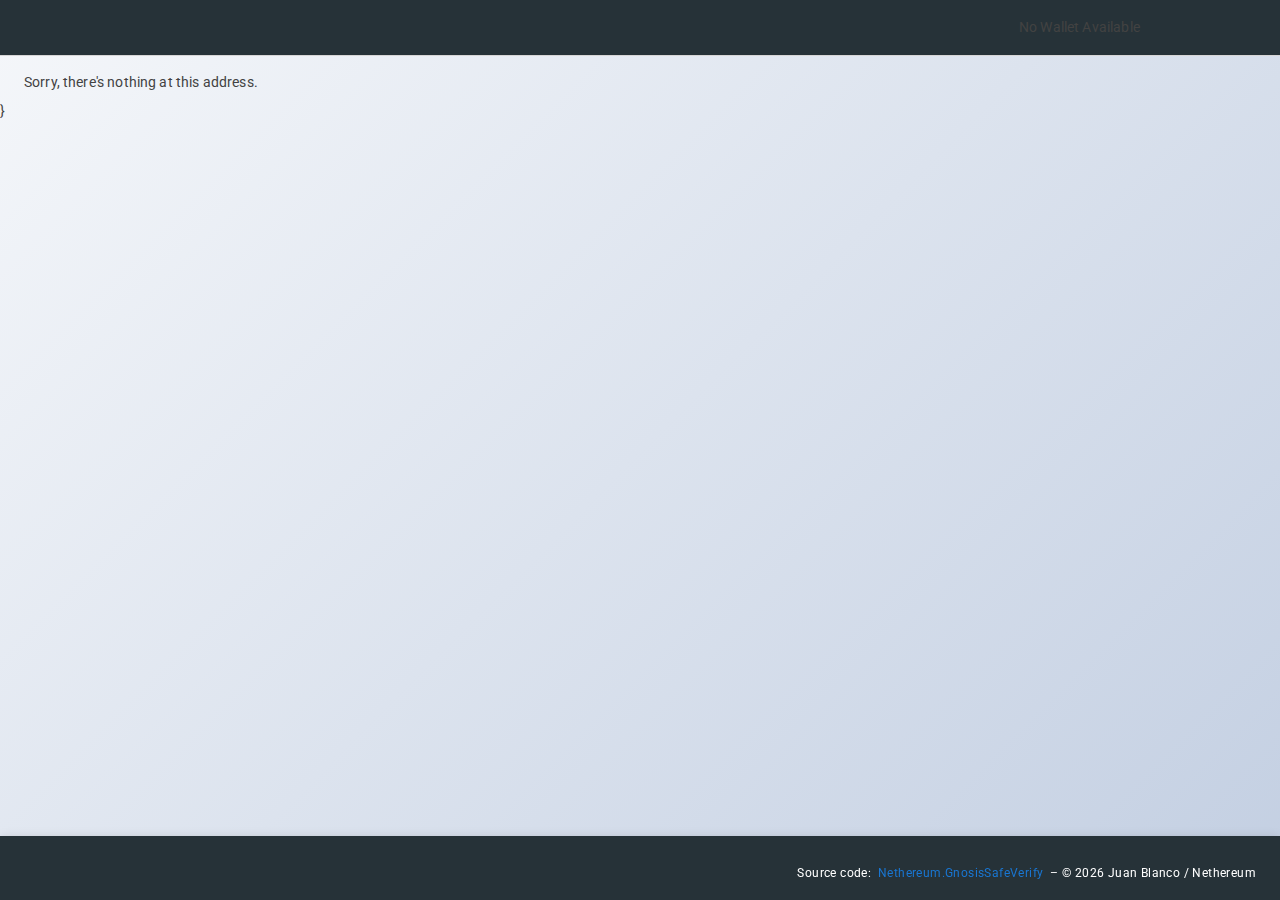
<file: index.html>
<!DOCTYPE html>
<html lang="en">

<head>
    <meta charset="utf-8" />
    <meta name="viewport" content="width=device-width, initial-scale=1.0" />
    <title>Nethereum.GnosisValidator</title>
    <base href="/" />
    <link rel="stylesheet" href="css/app.css" />
    <link rel="icon" type="image/png" href="favicon.png" />
    <link href="Nethereum.GnosisValidator.styles.css" rel="stylesheet" />
    <link href="manifest.webmanifest" rel="manifest" />
    <link rel="apple-touch-icon" sizes="512x512" href="icon-512.png" />
    <link rel="apple-touch-icon" sizes="192x192" href="icon-192.png" />
    <link href="https://fonts.googleapis.com/css?family=Roboto:300,400,500,700&display=swap" rel="stylesheet" />
    <link href="_content/MudBlazor/MudBlazor.min.css" rel="stylesheet" />
   
</head>

<body>
    <div id="app">
        <svg class="loading-progress">
            <circle r="40%" cx="50%" cy="50%" />
            <circle r="40%" cx="50%" cy="50%" />
        </svg>
        <div class="loading-progress-text"></div>
    </div>

    <div id="blazor-error-ui">
        An unhandled error has occurred.
        <a href="" class="reload">Reload</a>
        <a class="dismiss">🗙</a>
    </div>
    <script src="_framework/blazor.webassembly.js" autostart="false"></script>
    <script src="_content/MudBlazor/MudBlazor.min.js"></script>
    <script src="_content/Nethereum.Blazor/NethereumEIP6963.js"></script>
    <script>navigator.serviceWorker.register('service-worker.js');</script>

    <!--
        Refresh fix for Single Page Applications (SPAs)
        Source: https://github.com/orgs/community/discussions/50269
    -->
    <script type="text/javascript">
        (function (l) {
            if (l.search[1] === '/') {
                var decoded = l.search.slice(1).split('&').map(function (s) {
                    return s.replace(/~and~/g, '&')
                }).join('?');
                window.history.replaceState(null, null,
                    l.pathname.slice(0, -1) + decoded + l.hash
                );
            }
        }(window.location))
    </script>
    <script src="brotliloader.min.js" type="module"></script>
</body>
</html>
</file>
<file: css/app.css>
html, body {
    font-family: 'Helvetica Neue', Helvetica, Arial, sans-serif;
}

h1:focus {
    outline: none;
}

a, .btn-link {
    color: #0071c1;
}

.btn-primary {
    color: #fff;
    background-color: #1b6ec2;
    border-color: #1861ac;
}

.btn:focus, .btn:active:focus, .btn-link.nav-link:focus, .form-control:focus, .form-check-input:focus {
  box-shadow: 0 0 0 0.1rem white, 0 0 0 0.25rem #258cfb;
}

.content {
    padding-top: 1.1rem;
}

.valid.modified:not([type=checkbox]) {
    outline: 1px solid #26b050;
}

.invalid {
    outline: 1px solid red;
}

.validation-message {
    color: red;
}

#blazor-error-ui {
    background: lightyellow;
    bottom: 0;
    box-shadow: 0 -1px 2px rgba(0, 0, 0, 0.2);
    display: none;
    left: 0;
    padding: 0.6rem 1.25rem 0.7rem 1.25rem;
    position: fixed;
    width: 100%;
    z-index: 1000;
}

    #blazor-error-ui .dismiss {
        cursor: pointer;
        position: absolute;
        right: 0.75rem;
        top: 0.5rem;
    }

.blazor-error-boundary {
    background: url([data-uri]) no-repeat 1rem/1.8rem, #b32121;
    padding: 1rem 1rem 1rem 3.7rem;
    color: white;
}

    .blazor-error-boundary::after {
        content: "An error has occurred."
    }

.loading-progress {
    position: relative;
    display: block;
    width: 8rem;
    height: 8rem;
    margin: 20vh auto 1rem auto;
}

    .loading-progress circle {
        fill: none;
        stroke: #e0e0e0;
        stroke-width: 0.6rem;
        transform-origin: 50% 50%;
        transform: rotate(-90deg);
    }

        .loading-progress circle:last-child {
            stroke: #1b6ec2;
            stroke-dasharray: calc(3.141 * var(--blazor-load-percentage, 0%) * 0.8), 500%;
            transition: stroke-dasharray 0.05s ease-in-out;
        }

.loading-progress-text {
    position: absolute;
    text-align: center;
    font-weight: bold;
    inset: calc(20vh + 3.25rem) 0 auto 0.2rem;
}

    .loading-progress-text:after {
        content: var(--blazor-load-percentage-text, "Loading");
    }

code {
    color: #c02d76;
}
</file>
<file: Nethereum.GnosisValidator.styles.css>
@import '_content/Nethereum.Blazor/Nethereum.Blazor.gezp6wesy7.bundle.scp.css';

/* /Layout/MainLayout.razor.rz.scp.css */
.page[b-nxa7zeg915] {
    position: relative;
    display: flex;
    flex-direction: column;
}

main[b-nxa7zeg915] {
    flex: 1;
}

.navbar-brand[b-nxa7zeg915] {
    font-size: 1.1rem;
    color: white;
}

.top-row[b-nxa7zeg915] {
    border-bottom: 1px solid #d6d5d5;
    justify-content: flex-end;
    height: 3.5rem;
    display: flex;
    align-items: center;
    background: var(--mud-palette-appbar-background);
}

.top-row[b-nxa7zeg915]  a, .top-row[b-nxa7zeg915]  .btn-link {
    white-space: nowrap;
    margin-left: 1.5rem;
    text-decoration: none;
}

.top-row[b-nxa7zeg915]  a:hover, .top-row[b-nxa7zeg915]  .btn-link:hover {
    text-decoration: underline;
}

.top-row[b-nxa7zeg915]  a:first-child {
    overflow: hidden;
    text-overflow: ellipsis;
}

@media (max-width: 640.98px) {
    .top-row[b-nxa7zeg915] {
        justify-content: space-between;
    }

    .top-row[b-nxa7zeg915]  a, .top-row[b-nxa7zeg915]  .btn-link {
        margin-left: 0;
    }
}

@media (min-width: 641px) {
    .page[b-nxa7zeg915] {
        flex-direction: row;
    }

    .sidebar[b-nxa7zeg915] {
        width: 250px;
        height: 100vh;
        position: sticky;
        top: 0;
    }

    .top-row[b-nxa7zeg915] {
        position: sticky;
        top: 0;
        z-index: 1;
    }

    .top-row.auth[b-nxa7zeg915]  a:first-child {
        flex: 1;
        text-align: right;
        width: 0;
    }
}

.navbar-toggler[b-nxa7zeg915] {
    appearance: none;
    cursor: pointer;
    width: 3.5rem;
    height: 2.5rem;
    color: white;
    position: absolute;
    top: 0.5rem;
    right: 1rem;
    border: 1px solid rgba(255, 255, 255, 0.1);
    background: url("data:image/svg+xml,%3csvg xmlns='http://www.w3.org/2000/svg' viewBox='0 0 30 30'%3e%3cpath stroke='rgba%28255, 255, 255, 0.55%29' stroke-linecap='round' stroke-miterlimit='10' stroke-width='2' d='M4 7h22M4 15h22M4 23h22'/%3e%3c/svg%3e") no-repeat center/1.75rem rgba(255, 255, 255, 0.1);
}

    .navbar-toggler:checked[b-nxa7zeg915] {
        background-color: rgba(255, 255, 255, 0.5);
    }

.nav-scrollable[b-nxa7zeg915] {
    display: none;
}

.navbar-toggler:checked ~ .nav-scrollable[b-nxa7zeg915] {
    display: block;
}

@media (min-width: 641px) {
    .navbar-toggler[b-nxa7zeg915] {
        display: none;
    }

    .nav-scrollable[b-nxa7zeg915] {
        /* Never collapse the sidebar for wide screens */
        display: block;
        /* Allow sidebar to scroll for tall menus */
        height: calc(100vh - 3.5rem);
        overflow-y: auto;
    }
}
</file>
